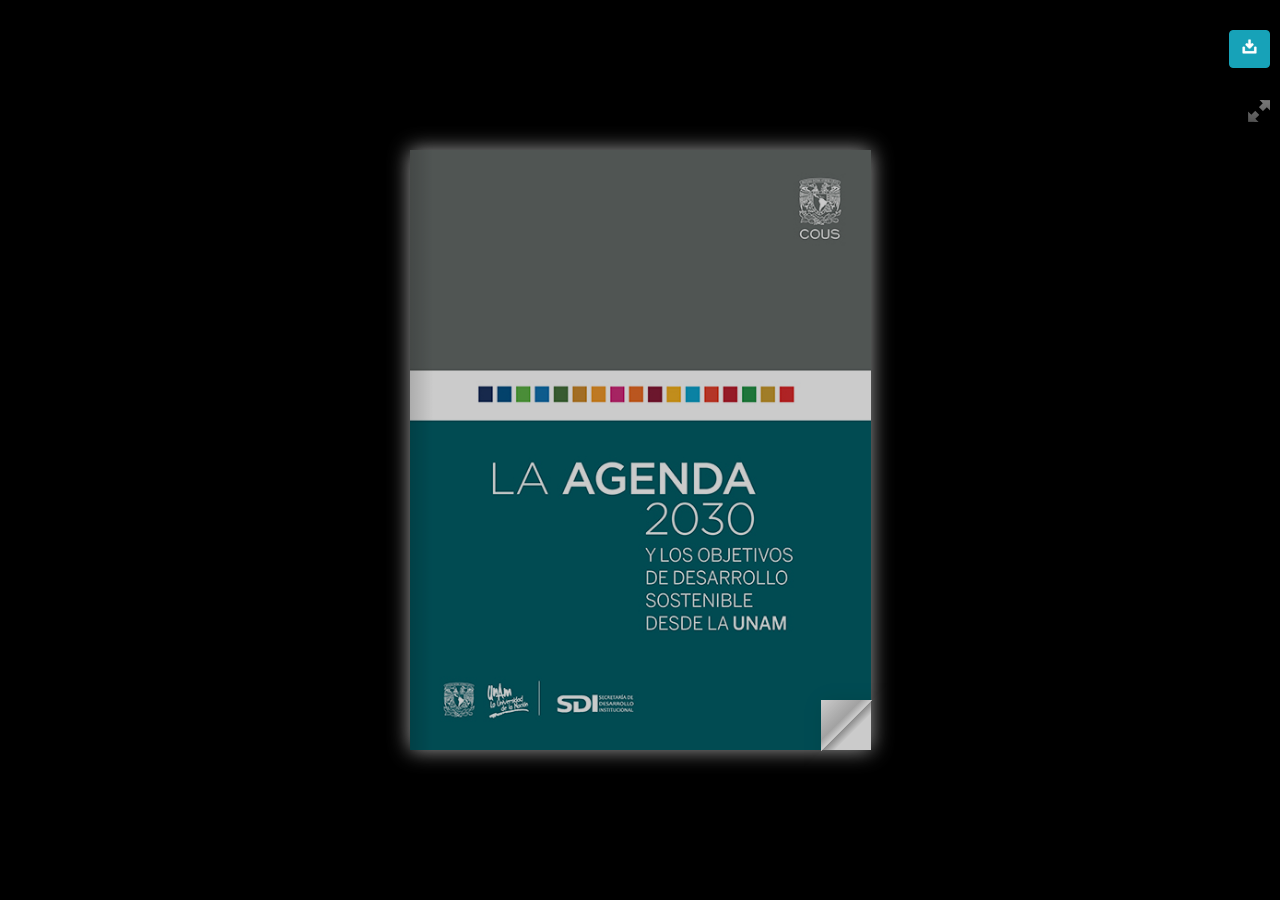
<file: index.html>
<!doctype html>
<html lang="en">
<head>
  <title>CoUS Agenda 2030</title>
  <meta name="viewport" content="width=device-width, initial-scale=1, shrink-to-fit=no">
  <script type="text/javascript" src="./extras/jquery.min.1.7.js"></script>
  <script type="text/javascript" src="./extras/modernizr.2.5.3.min.js"></script>
  <script type="text/javascript" src="./lib/hash.js"></script>
  <link rel="icon" type="image/x-icon" href="./pics/favicon.ico" />
  <link rel="stylesheet" href="./css/style.css"/>
</head>
<body>
  <div class="download">
    <a href="./downloads/Agenda2030.pdf" class="btn btn-info" download>
      <img src="./pics/download.png" width="15px" alt="Descargar">
    </a>
  </div>
  <div id="canvas">
    <div class="zoom-icon zoom-icon-in"></div>
    <div class="magazine-viewport">
  	<div class="container">
  		<div class="magazine">
  			<!-- Next button -->
  			<div ignore="1" class="next-button"></div>
  			<!-- Previous button -->
  			<div ignore="1" class="previous-button"></div>
  		</div>
  	</div>
    </div>
  </div>
<script type="text/javascript">

function loadApp() {

 	$('#canvas').fadeIn(1000);
 	var flipbook = $('.magazine');
 	// Check if the CSS was already loaded
  if (flipbook.width()==0 || flipbook.height()==0) {
		setTimeout(loadApp, 10);
		return;
	}
	// Create the flipbook

	flipbook.turn({
			
			// Magazine width

			width: 922,

			// Magazine height

			height: 600,

			// Duration in millisecond

			duration: 1000,

			// Hardware acceleration

			acceleration: !isChrome(),

			// Enables gradients

			gradients: true,
			
			// Auto center this flipbook

			autoCenter: true,

			// Elevation from the edge of the flipbook when turning a page

			elevation: 50,

			// The number of pages

			pages: 47,

			// Events

			when: {
				turning: function(event, page, view) {
					
					var book = $(this),
					currentPage = book.turn('page'),
					pages = book.turn('pages');
			
					// Update the current URI

					Hash.go('page/' + page).update();

					// Show and hide navigation buttons

					disableControls(page);
					
          /*
					$('.thumbnails .page-'+currentPage).
						parent().
						removeClass('current');

					$('.thumbnails .page-'+page).
						parent().
						addClass('current');
          */


				},

				turned: function(event, page, view) {

					disableControls(page);

					$(this).turn('center');

					if (page==1) { 
						$(this).turn('peel', 'br');
					}

				},

				missing: function (event, pages) {

					// Add pages that aren't in the magazine

					for (var i = 0; i < pages.length; i++)
						addPage(pages[i], $(this));

				}
			}

	});

	// Zoom.js

	$('.magazine-viewport').zoom({
		flipbook: $('.magazine'),

		max: function() { 
			
			return largeMagazineWidth()/$('.magazine').width();

		}, 

		when: {

			swipeLeft: function() {

				$(this).zoom('flipbook').turn('next');

			},

			swipeRight: function() {
				
				$(this).zoom('flipbook').turn('previous');

			},

			resize: function(event, scale, page, pageElement) {

				if (scale==1)
					loadSmallPage(page, pageElement);
				else
					loadLargePage(page, pageElement);

			},

			zoomIn: function () {

				//$('.thumbnails').hide();
				$('.made').hide();
				$('.magazine').removeClass('animated').addClass('zoom-in');
				$('.zoom-icon').removeClass('zoom-icon-in').addClass('zoom-icon-out');
				
				if (!window.escTip && !$.isTouch) {
					escTip = true;

					$('<div />', {'class': 'exit-message'}).
						html('<div>Press ESC to exit</div>').
							appendTo($('body')).
							delay(2000).
							animate({opacity:0}, 500, function() {
								$(this).remove();
							});
				}
			},

			zoomOut: function () {

				$('.exit-message').hide();
				//$('.thumbnails').fadeIn();
				$('.made').fadeIn();
				$('.zoom-icon').removeClass('zoom-icon-out').addClass('zoom-icon-in');

				setTimeout(function(){
					$('.magazine').addClass('animated').removeClass('zoom-in');
					resizeViewport();
				}, 0);

			}
		}
	});

	// Zoom event

	if ($.isTouch)
		$('.magazine-viewport').bind('zoom.doubleTap', zoomTo);
	else
		$('.magazine-viewport').bind('zoom.tap', zoomTo);


	// Using arrow keys to turn the page

	$(document).keydown(function(e){

		var previous = 37, next = 39, esc = 27;

		switch (e.keyCode) {
			case previous:

				// left arrow
				$('.magazine').turn('previous');
				e.preventDefault();

			break;
			case next:

				//right arrow
				$('.magazine').turn('next');
				e.preventDefault();

			break;
			case esc:
				
				$('.magazine-viewport').zoom('zoomOut');	
				e.preventDefault();

			break;
		}
	});

	// URIs - Format #/page/1 

	Hash.on('^page\/([0-46]*)$', {
		yep: function(path, parts) {
			var page = parts[1];

			if (page!==undefined) {
				if ($('.magazine').turn('is'))
					$('.magazine').turn('page', page);
			}

		},
		nop: function(path) {

			if ($('.magazine').turn('is'))
				$('.magazine').turn('page', 1);
		}
	});


	$(window).resize(function() {
		resizeViewport();
	}).bind('orientationchange', function() {
		resizeViewport();
	});

	// Events for thumbnails
  /*
	$('.thumbnails').click(function(event) {
		
		var page;

		if (event.target && (page=/page-([0-43]+)/.exec($(event.target).attr('class'))) ) {
		
			$('.magazine').turn('page', page[1]);
		}
	});

	$('.thumbnails li').
		bind($.mouseEvents.over, function() {
			
			$(this).addClass('thumb-hover');

		}).bind($.mouseEvents.out, function() {
			
			$(this).removeClass('thumb-hover');

		});

	if ($.isTouch) {
	
		$('.thumbnails').
			addClass('thumbanils-touch').
			bind($.mouseEvents.move, function(event) {
				event.preventDefault();
			});

	} else {

		$('.thumbnails ul').mouseover(function() {

			$('.thumbnails').addClass('thumbnails-hover');

		}).mousedown(function() {

			return false;

		}).mouseout(function() {

			$('.thumbnails').removeClass('thumbnails-hover');

		});

	}
  */


	// Regions

	if ($.isTouch) {
		$('.magazine').bind('touchstart', regionClick);
	} else {
		$('.magazine').click(regionClick);
	}

	// Events for the next button

	$('.next-button').bind($.mouseEvents.over, function() {
		
		$(this).addClass('next-button-hover');

	}).bind($.mouseEvents.out, function() {
		
		$(this).removeClass('next-button-hover');

	}).bind($.mouseEvents.down, function() {
		
		$(this).addClass('next-button-down');

	}).bind($.mouseEvents.up, function() {
		
		$(this).removeClass('next-button-down');

	}).click(function() {
		
		$('.magazine').turn('next');

	});

	// Events for the next button
	
	$('.previous-button').bind($.mouseEvents.over, function() {
		
		$(this).addClass('previous-button-hover');

	}).bind($.mouseEvents.out, function() {
		
		$(this).removeClass('previous-button-hover');

	}).bind($.mouseEvents.down, function() {
		
		$(this).addClass('previous-button-down');

	}).bind($.mouseEvents.up, function() {
		
		$(this).removeClass('previous-button-down');

	}).click(function() {
		
		$('.magazine').turn('previous');

	});


	resizeViewport();

	$('.magazine').addClass('animated');

}

// Zoom icon

  $('.zoom-icon').bind('mouseover', function() { 
 	
 	  if ($(this).hasClass('zoom-icon-in'))
 		  $(this).addClass('zoom-icon-in-hover');

 	  if ($(this).hasClass('zoom-icon-out'))
 		  $(this).addClass('zoom-icon-out-hover');
 
 }).bind('mouseout', function() { 
 	
 	 if ($(this).hasClass('zoom-icon-in'))
 		$(this).removeClass('zoom-icon-in-hover');
 	
 	if ($(this).hasClass('zoom-icon-out'))
 		$(this).removeClass('zoom-icon-out-hover');

 }).bind('click', function() {

 	if ($(this).hasClass('zoom-icon-in'))
 		$('.magazine-viewport').zoom('zoomIn');
 	else if ($(this).hasClass('zoom-icon-out'))	
		$('.magazine-viewport').zoom('zoomOut');

 });

 $('#canvas').hide();


// Load the HTML4 version if there's not CSS transform

yepnope({
	test : Modernizr.csstransforms,
	yep: ['./lib/turn.js'],
	nope: ['./lib/turn.html4.min.js'],
	both: ['./lib/zoom.min.js', 'js/magazine.js', 'css/magazine.css'],
	complete: loadApp
});

</script>
</body>
</html>
</file>
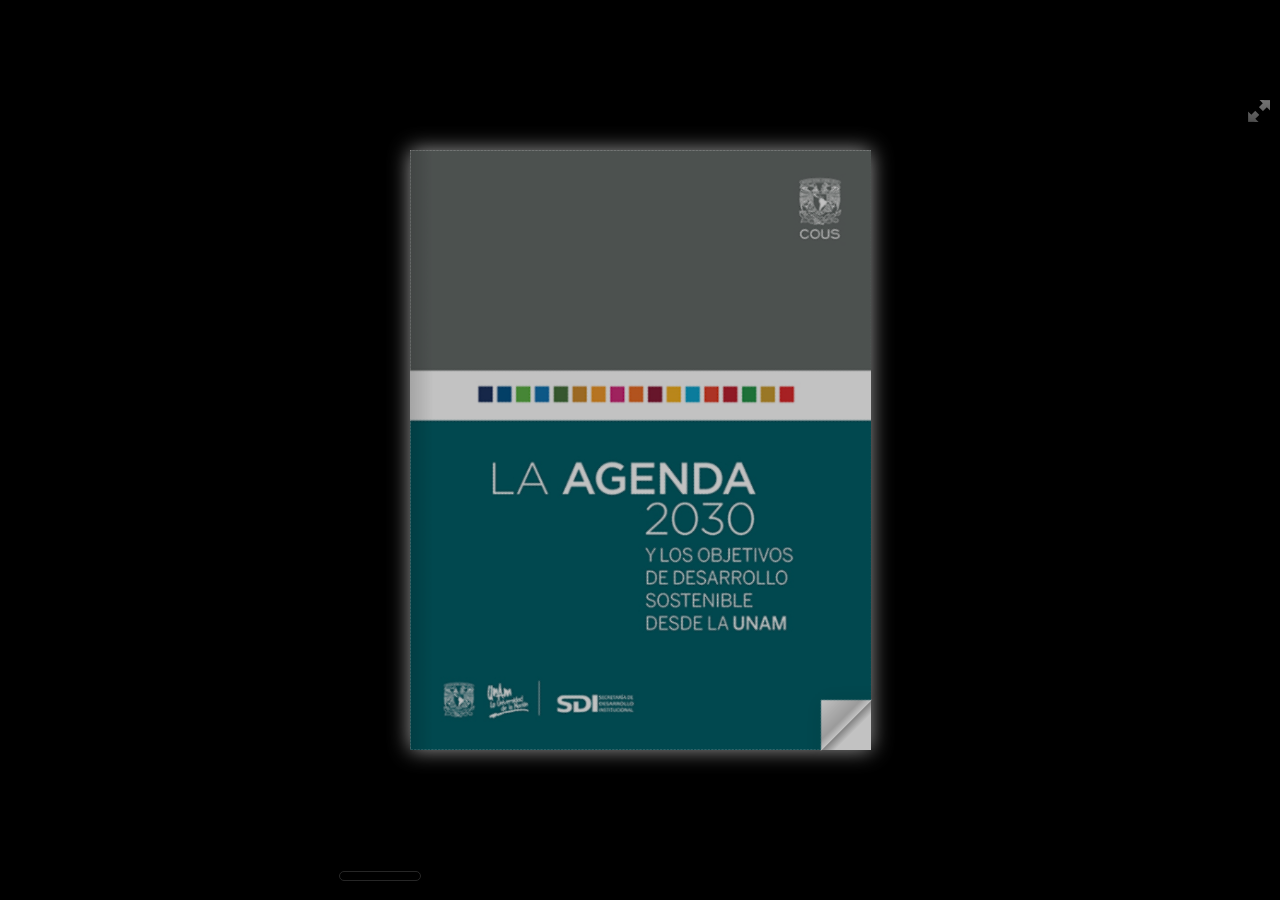
<file: slider.html>
<!doctype html>
<html lang="en">
<head>
<title>Zoom</title>
<meta name="viewport" content="width = 1050, user-scalable = no" />
<link rel="icon" type="image/x-icon" href="./pics/favicon.ico" />
<script type="text/javascript" src="./extras/jquery.min.1.7.js"></script>
<script type="text/javascript" src="./extras/jquery-ui-1.8.20.custom.min.js"></script>
<script type="text/javascript" src="./extras/modernizr.2.5.3.min.js"></script>
<script type="text/javascript" src="./lib/hash.js"></script>
</head>
<body>

<div id="canvas">

<div class="zoom-icon zoom-icon-in"></div>

<div class="magazine-viewport">
	<div class="container">
		<div class="magazine">
			<!-- Next button -->
			<div ignore="1" class="next-button"></div>
			<!-- Previous button -->
			<div ignore="1" class="previous-button"></div>
		</div>
	</div>
	<div class="bottom">
		<div id="slider-bar" class="turnjs-slider">
			<div id="slider"></div>
		</div>
	</div>
</div>

<script type="text/javascript">

function loadApp() {

 	$('#canvas').fadeIn(1000);

 	var flipbook = $('.magazine');

 	// Check if the CSS was already loaded
	
	if (flipbook.width()==0 || flipbook.height()==0) {
		setTimeout(loadApp, 10);
		return;
	}
	
	// Create the flipbook

	flipbook.turn({
			
			// Magazine width

			width: 922,

			// Magazine height

			height: 600,

			// Duration in millisecond

			duration: 1000,

			// Enables gradients

			gradients: true,
			
			// Auto center this flipbook

			autoCenter: true,

			// Elevation from the edge of the flipbook when turning a page

			elevation: 50,

			// The number of pages

			pages: 47,

			// Events

			when: {
				turning: function(event, page, view) {
					
					var book = $(this),
					currentPage = book.turn('page'),
					pages = book.turn('pages');
			
					// Update the current URI

					Hash.go('page/' + page).update();

					// Show and hide navigation buttons

					disableControls(page);

				},

				turned: function(event, page, view) {

					disableControls(page);

					$(this).turn('center');

					$('#slider').slider('value', getViewNumber($(this), page));

					if (page==1) { 
						$(this).turn('peel', 'br');
					}

				},

				missing: function (event, pages) {

					// Add pages that aren't in the magazine

					for (var i = 0; i < pages.length; i++)
						addPage(pages[i], $(this));

				}
			}

	});

	// Zoom.js

	$('.magazine-viewport').zoom({
		flipbook: $('.magazine'),

		max: function() { 
			
			return largeMagazineWidth()/$('.magazine').width();

		}, 

		when: {
			swipeLeft: function() {

				$(this).zoom('flipbook').turn('next');

			},

			swipeRight: function() {
				
				$(this).zoom('flipbook').turn('previous');

			},

			resize: function(event, scale, page, pageElement) {

				if (scale==1)
					loadSmallPage(page, pageElement);
				else
					loadLargePage(page, pageElement);

			},

			zoomIn: function () {

				$('#slider-bar').hide();
				$('.made').hide();
				$('.magazine').removeClass('animated').addClass('zoom-in');
				$('.zoom-icon').removeClass('zoom-icon-in').addClass('zoom-icon-out');
				
				if (!window.escTip && !$.isTouch) {
					escTip = true;

					$('<div />', {'class': 'exit-message'}).
						html('<div>Press ESC to exit</div>').
							appendTo($('body')).
							delay(2000).
							animate({opacity:0}, 500, function() {
								$(this).remove();
							});
				}
			},

			zoomOut: function () {

				$('#slider-bar').fadeIn();
				$('.exit-message').hide();
				$('.made').fadeIn();
				$('.zoom-icon').removeClass('zoom-icon-out').addClass('zoom-icon-in');

				setTimeout(function(){
					$('.magazine').addClass('animated').removeClass('zoom-in');
					resizeViewport();
				}, 0);

			}
		}
	});

	// Zoom event

	if ($.isTouch)
		$('.magazine-viewport').bind('zoom.doubleTap', zoomTo);
	else
		$('.magazine-viewport').bind('zoom.tap', zoomTo);


	// Using arrow keys to turn the page

	$(document).keydown(function(e){

		var previous = 37, next = 39, esc = 27;

		switch (e.keyCode) {
			case previous:

				// left arrow
				$('.magazine').turn('previous');
				e.preventDefault();

			break;
			case next:

				//right arrow
				$('.magazine').turn('next');
				e.preventDefault();

			break;
			case esc:
				
				$('.magazine-viewport').zoom('zoomOut');	
				e.preventDefault();

			break;
		}
	});

	// URIs - Format #/page/1 

	Hash.on('^page\/([0-9]*)$', {
		yep: function(path, parts) {
			var page = parts[1];

			if (page!==undefined) {
				if ($('.magazine').turn('is'))
					$('.magazine').turn('page', page);
			}

		},
		nop: function(path) {

			if ($('.magazine').turn('is'))
				$('.magazine').turn('page', 1);
		}
	});


	$(window).resize(function() {
		resizeViewport();
	}).bind('orientationchange', function() {
		resizeViewport();
	});

	// Regions

	if ($.isTouch) {
		$('.magazine').bind('touchstart', regionClick);
	} else {
		$('.magazine').click(regionClick);
	}

	// Events for the next button

	$('.next-button').bind($.mouseEvents.over, function() {
		
		$(this).addClass('next-button-hover');

	}).bind($.mouseEvents.out, function() {
		
		$(this).removeClass('next-button-hover');

	}).bind($.mouseEvents.down, function() {
		
		$(this).addClass('next-button-down');

	}).bind($.mouseEvents.up, function() {
		
		$(this).removeClass('next-button-down');

	}).click(function() {
		
		$('.magazine').turn('next');

	});

	// Events for the next button
	
	$('.previous-button').bind($.mouseEvents.over, function() {
		
		$(this).addClass('previous-button-hover');

	}).bind($.mouseEvents.out, function() {
		
		$(this).removeClass('previous-button-hover');

	}).bind($.mouseEvents.down, function() {
		
		$(this).addClass('previous-button-down');

	}).bind($.mouseEvents.up, function() {
		
		$(this).removeClass('previous-button-down');

	}).click(function() {
		
		$('.magazine').turn('previous');

	});


	// Slider

	$( "#slider" ).slider({
		min: 1,
		max: numberOfViews(flipbook),

		start: function(event, ui) {

			if (!window._thumbPreview) {
				_thumbPreview = $('<div />', {'class': 'thumbnail'}).html('<div></div>');
				setPreview(ui.value);
				_thumbPreview.appendTo($(ui.handle));
			} else
				setPreview(ui.value);

			moveBar(false);

		},

		slide: function(event, ui) {

			setPreview(ui.value);

		},

		stop: function() {

			if (window._thumbPreview)
				_thumbPreview.removeClass('show');
			
			$('.magazine').turn('page', Math.max(1, $(this).slider('value')*2 - 2));

		}
	});

	resizeViewport();

	$('.magazine').addClass('animated');

}

// Zoom icon

 $('.zoom-icon').bind('mouseover', function() { 
 	
 	if ($(this).hasClass('zoom-icon-in'))
 		$(this).addClass('zoom-icon-in-hover');

 	if ($(this).hasClass('zoom-icon-out'))
 		$(this).addClass('zoom-icon-out-hover');
 
 }).bind('mouseout', function() { 
 	
 	 if ($(this).hasClass('zoom-icon-in'))
 		$(this).removeClass('zoom-icon-in-hover');
 	
 	if ($(this).hasClass('zoom-icon-out'))
 		$(this).removeClass('zoom-icon-out-hover');

 }).bind('click', function() {

 	if ($(this).hasClass('zoom-icon-in'))
 		$('.magazine-viewport').zoom('zoomIn');
 	else if ($(this).hasClass('zoom-icon-out'))	
		$('.magazine-viewport').zoom('zoomOut');

 });

 $('#canvas').hide();


// Load the HTML4 version if there's not CSS transform

yepnope({
	test : Modernizr.csstransforms,
	yep: ['./lib/turn.min.js'],
	nope: ['./lib/turn.html4.min.js', './css/jquery.ui.html4.css'],
	both: ['./lib/zoom.min.js', './css/jquery.ui.css', './js/magazine.js', './css/magazine.css'],
	complete: loadApp
});

</script>

</body>
</html>
</file>
<file: css/style.css>
.btn {
    text-decoration: none;
    display: inline-block;
    font-weight: 400;
    color: #212529;
    text-align: center;
    vertical-align: middle;
    -webkit-user-select: none;
    -moz-user-select: none;
    -ms-user-select: none;
    user-select: none;
    background-color: transparent;
    border: 1px solid transparent;
    padding: .375rem .75rem;
    font-size: 1rem;
    line-height: 1.5;
    border-radius: .25rem;
    transition: color .15s ease-in-out,background-color .15s ease-in-out,border-color .15s ease-in-out,box-shadow .15s ease-in-out;
}
.btn-info {
  color: #fff;
  background-color: #17a2b8;
  border-color: #17a2b8;
}
.download{
  position: absolute;
  right: 10px;
  top: 30px;
  z-index: 1002;
}
</file>
